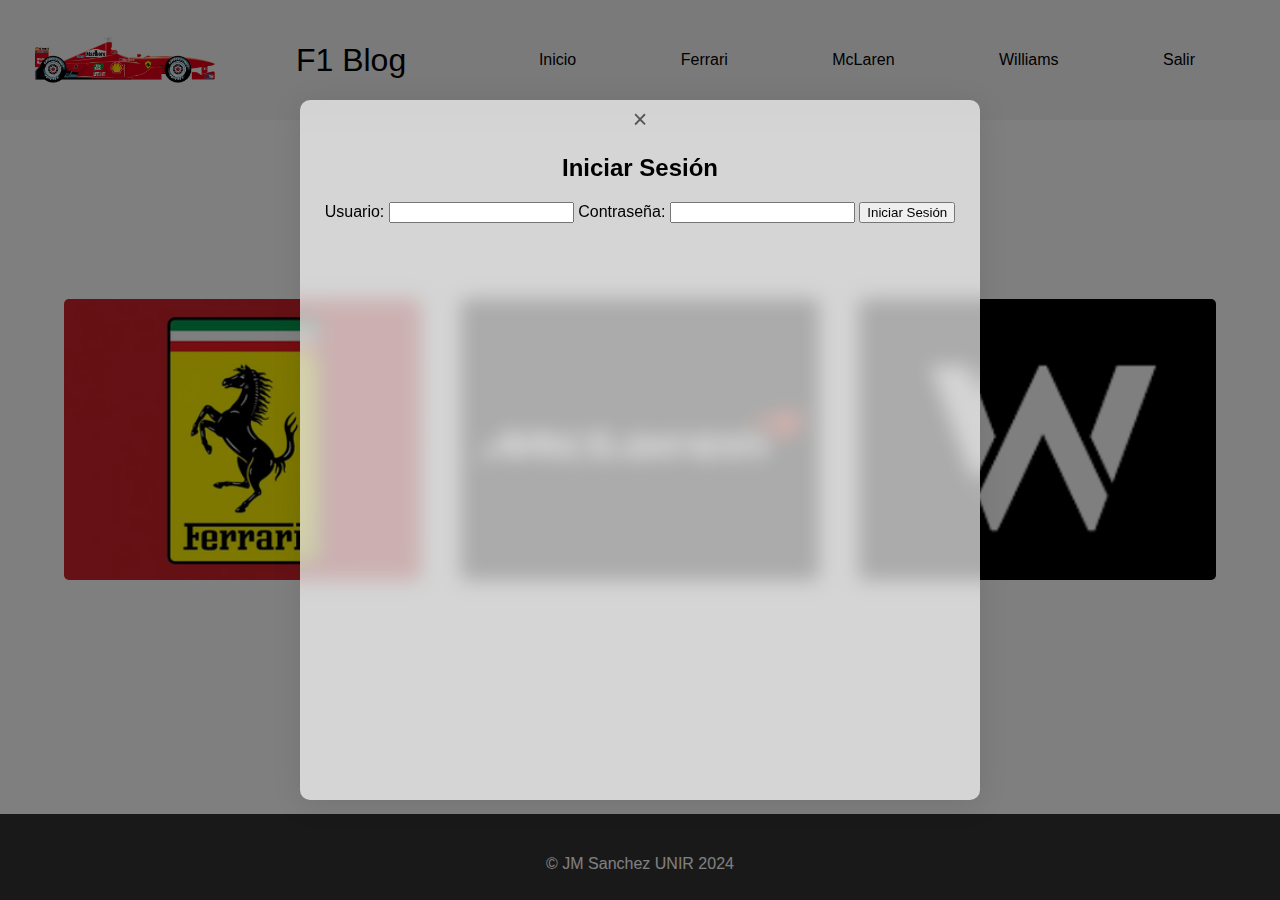
<file: index.html>
<!DOCTYPE html>
<html lang="es">

<head>
    <meta name="viewport" content="user-scalable=no, initial-scale=1, maximum-scale=1, minimum-scale=1, width=device-width">
    <link rel="stylesheet" href="estilos.css">
    <title>F1 Blog</title>
    <link rel="stylesheet" href="https://fonts.googleapis.com/css?family=Sofia">

</head>

<body>
    <header>
    <img src="./images/f1car.png" alt="Carro de F1" style="width:180px; margin-left:20px">
        <h1 class="logo"><a href="#">F1 Blog</a></h1>
        <br>
        <br>
        <br>
        <div></div>
        <nav>
            <ul>
                <!--<li class="nav1"><a href="/">Inicio</a></li>-->
                <li class="nav1">
                    <a href="./inicio.html" id="crearPublicacionBtn">Inicio</a>
                </li>
                <li class="nav1">
                    <a href="./ferrari.html" id="ferrari">Ferrari</a>
                </li>
                <li class="nav1">
                    <a href="./McLaren.html" id="McLaren">McLaren</a>
                </li>
                <li class="nav1">
                    <a href="./Williams.html" id="Williams">Williams</a>
                </li>
                <li class="nav1"><a href="./index.html">Salir</a></li>
            </ul>
        </nav>
    </header>
    
    <!-- Modal de Iniciar Sesión -->
        <div id="modalSignIn" class="modal">
        
            <div class="contenido-modal">
                <span class="cerrar" id="cerrarSignIn">&times;</span>
                <h2>Iniciar Sesión</h2>
                <form id="formSignIn">
                    <label for="usuario">Usuario:</label>
                    <input type="text" id="usuario" required>
                    <label for="password">Contraseña:</label>
                    <input type="password" id="password" required>
                    <button type="submit">Iniciar Sesión</button>
                </form>
            </div>
        </div>

    <main class="contenedor-publicacion">
        <div id="modalCrearPublicacion" class="modal">
            <div class="contenido-modal">
                <span class="cerrar" id="cerrarModal">&times;</span>
                <h2>Crear una Nueva Publicación</h2>
                <form id="formPublicacion">
                    <div class="superior">
                        <div class="titulo">
                            <label class="encabezadoPublicacion" for="tituloPublicacion">Título</label>
                            <input type="text" class="tituloPublicacion" id="tituloPublicacion" name="tituloPublicacion" autocomplete="off" required>
                        </div>
                        <div class="categoria1">
                            <label class="encabezadoPublicacion" for="categoriaPublicacion">Categoría</label>
                            <input type="text" class="categoriaPublicacion" id="categoriaPublicacion" name="categoriaPublicacion" autocomplete="off" required>
                        </div>
                    </div>

                    <label class="encabezadoPublicacion" for="descripcionPublicacion">Descripción</label>
                    <textarea class="descripcionPublicacion" id="descripcionPublicacion" name="descripcionPublicacion" autocomplete="off" required></textarea>

                    <button type="submit" id="btnEnviarPublicacion" class="btnEnviarPublicacion">Publicar</button>
                </form>
            </div>
        </div>

        <!-- Modal de Detalle -->
        <div id="modalDetallePublicacion" class="modal">
            <div class="contenido-modal">
                <span class="cerrar" id="cerrarModalDetalle">&times;</span>
                <h1 id="detalleTitulo"></h1>
                <span id="detalleFecha"></span>
                <p id="detalleDescripcion"></p>
            </div>
        </div>
          
        
        
         <a href="./ferrari.html"><img id="fer" src="./images/ferra.png" width="100%" margin:"auto" style="hover:opacity:0.7"></a>
          <a href="McLaren.html"><img id="mc" src="./images/mclaren.png" width="100%" margin:"auto"></a>
           <a href="Williams.html"><img id="will" src="./images/williams.png" width="100%" margin:"auto"></a>

        <div id="mensajePublicacionCreada" class="mensaje-publicacion">¡Publicación creada con éxito!</div>
    </main>

    <footer>
        <p>&copy; JM Sanchez UNIR 2024</p>
    </footer>

    <script src="script.js"></script>
</body>

</html>
</file>
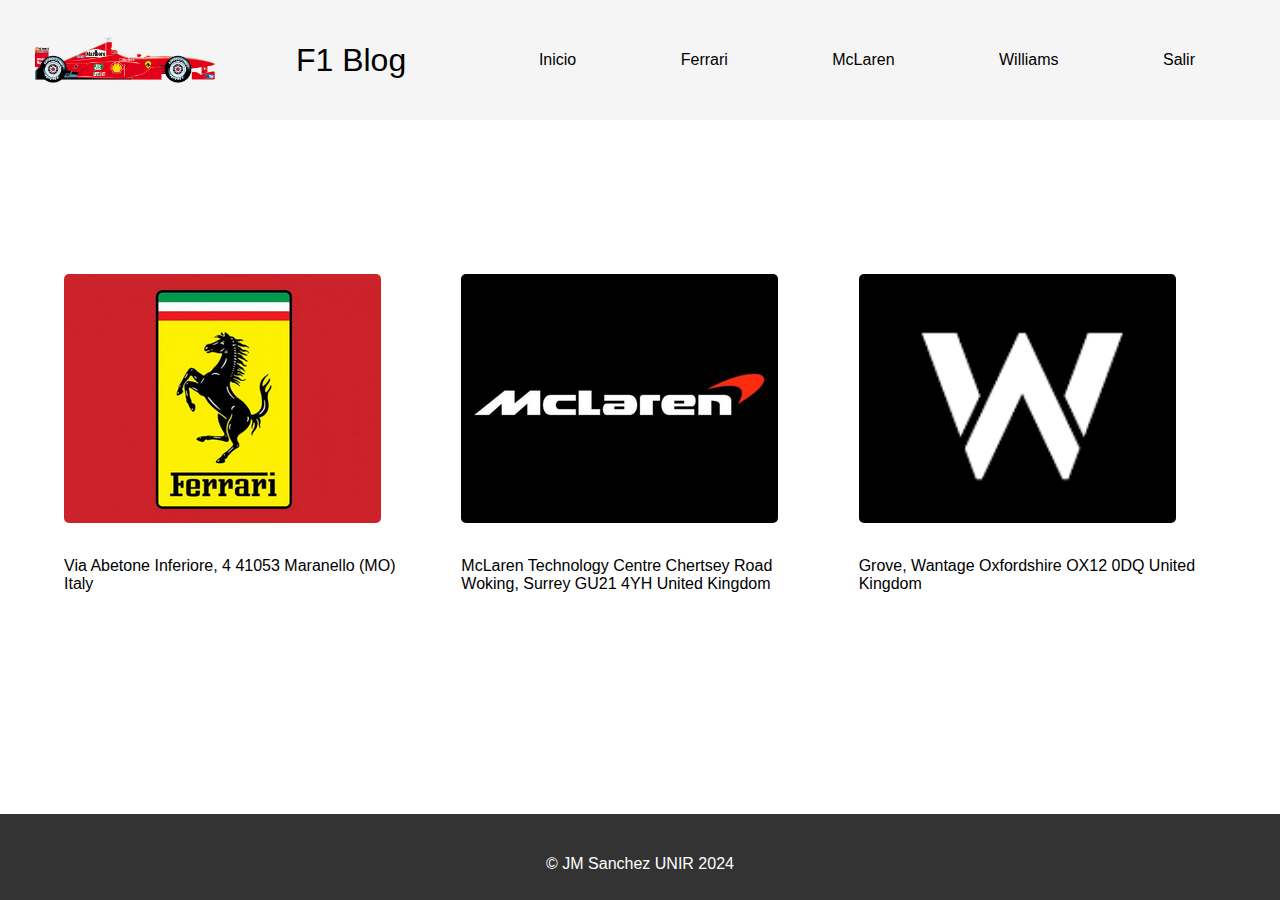
<file: inicio.html>
<!DOCTYPE html>
<html lang="es">

<head>
    <meta name="viewport" content="user-scalable=no, initial-scale=1, maximum-scale=1, minimum-scale=1, width=device-width">
    <link rel="stylesheet" href="estilos.css">
    <title>F1 Blog</title>
    <link rel="stylesheet" href="https://fonts.googleapis.com/css?family=Sofia">

</head>

<body>
    <header>
    <img src="./images/f1car.png" alt="Carro de F1" style="width:180px; margin-left:20px">
        <h1 class="logo"><a href="#">F1 Blog</a></h1>
        <br>
        <br>
        <br>
        <div></div>
        <nav>
            <ul>
                <!--<li class="nav1"><a href="/">Inicio</a></li>-->
                <li class="nav1">
                    <a href="./inicio.html" id="crearPublicacionBtn">Inicio</a>
                </li>
                <li class="nav1">
                    <a href="./ferrari.html" id="ferrari">Ferrari</a>
                </li>
                <li class="nav1">
                    <a href="./McLaren.html" id="McLaren">McLaren</a>
                </li>
                <li class="nav1">
                    <a href="./Williams.html" id="Williams">Williams</a>
                </li>
                <li class="nav1"><a href="./index.html">Salir</a></li>
            </ul>
        </nav>
    </header>
    
    <!-- Modal de Iniciar Sesión 
        <div id="modalSignIn" class="modal">
        
            <div class="contenido-modal">
                <span class="cerrar" id="cerrarSignIn">&times;</span>
                <h2>Iniciar Sesión</h2>
                <form id="formSignIn">
                    <label for="usuario">Usuario:</label>
                    <input type="text" id="usuario" required>
                    <label for="password">Contraseña:</label>
                    <input type="password" id="password" required>
                    <button type="submit">Iniciar Sesión</button>
                </form>
            </div>
        </div>-->

    <main class="contenedor-publicacion">
        <div id="modalCrearPublicacion" class="modal">
            <div class="contenido-modal">
                <span class="cerrar" id="cerrarModal">&times;</span>
                <h2>Crear una Nueva Publicación</h2>
                <form id="formPublicacion">
                    <div class="superior">
                        <div class="titulo">
                            <label class="encabezadoPublicacion" for="tituloPublicacion">Título</label>
                            <input type="text" class="tituloPublicacion" id="tituloPublicacion" name="tituloPublicacion" autocomplete="off" required>
                        </div>
                        <div class="categoria1">
                            <label class="encabezadoPublicacion" for="categoriaPublicacion">Categoría</label>
                            <input type="text" class="categoriaPublicacion" id="categoriaPublicacion" name="categoriaPublicacion" autocomplete="off" required>
                        </div>
                    </div>

                    <label class="encabezadoPublicacion" for="descripcionPublicacion">Descripción</label>
                    <textarea class="descripcionPublicacion" id="descripcionPublicacion" name="descripcionPublicacion" autocomplete="off" required></textarea>

                    <button type="submit" id="btnEnviarPublicacion" class="btnEnviarPublicacion">Publicar</button>
                </form>
            </div>
        </div>

        <!-- Modal de Detalle -->
        <div id="modalDetallePublicacion" class="modal">
            <div class="contenido-modal">
                <span class="cerrar" id="cerrarModalDetalle">&times;</span>
                <h1 id="detalleTitulo"></h1>
                <span id="detalleFecha"></span>
                <p id="detalleDescripcion"></p>
            </div>
        </div>
        
       
        
        
        
           <div class="Ferraristas">
         <a href="./ferrari.html"><img id="fer" src="./images/ferra.png" width="100%" margin:"auto" style="hover:opacity:0.7"></a>
         <p>Via Abetone Inferiore, 4
            41053 Maranello (MO)
            Italy</p>
         </div>
         
         <div class="Macas">
          <a href="McLaren.html"><img id="mc" src="./images/mclaren.png" width="100%" margin:"auto"></a>
          <p>McLaren Technology Centre
Chertsey Road
Woking, Surrey
GU21 4YH
United Kingdom</p>
          </div>
           
           <div class="Willies">
           <a href="Williams.html"><img id="will" src="./images/williams.png" width="100%" margin:"auto"></a>
           <p>Grove, Wantage
Oxfordshire
OX12 0DQ
United Kingdom</p>
</div>
        <div id="mensajePublicacionCreada" class="mensaje-publicacion">¡Publicación creada con éxito!</div>
    </main>

    <footer>
        <p>&copy; JM Sanchez UNIR 2024</p>
    </footer>

    <script src="script.js"></script>
</body>

</html>
</file>
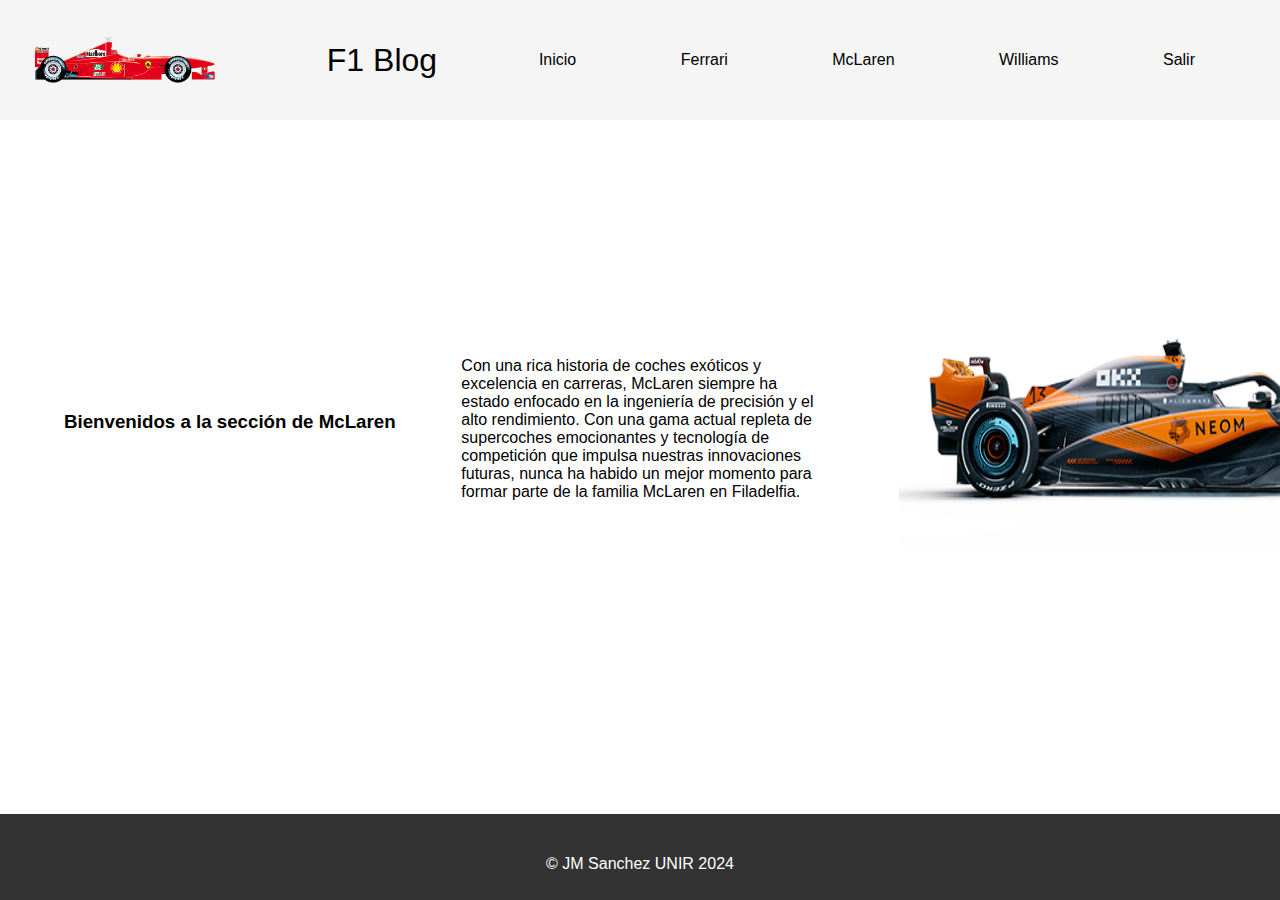
<file: McLaren.html>
<!DOCTYPE html>
<html lang="es">

<head>
    <meta name="viewport" content="user-scalable=no, initial-scale=1, maximum-scale=1, minimum-scale=1, width=device-width">
    <link rel="stylesheet" href="estilos.css">
    <title>F1 Blog</title>
    <link rel="stylesheet" href="https://fonts.googleapis.com/css?family=Sofia">
</head>

<body>
    <header>
    <img src="./images/f1car.png" alt="Carro de F1" style="width:180px; margin-left:20px">
        <h1 class="logo"><a href="./inicio.html">F1 Blog</a></h1>
        <nav>
            <ul>
                <!--<li class="nav1"><a href="/">Inicio</a></li>-->
                <li class="nav1">
                    <a href="./inicio.html" id="crearPublicacionBtn">Inicio</a>
                </li>
                <li class="nav1">
                    <a href="./ferrari.html" id="ferrari">Ferrari</a>
                </li>
                <li class="nav1">
                    <a href="./McLaren.html" id="McLaren">McLaren</a>
                </li>
                <li class="nav1">
                    <a href="./Williams.html" id="Williams">Williams</a>
                </li>
                <li class="nav1"><a href="./index.html">Salir</a></li>
            </ul>
        </nav>
    </header>
    
    <!-- Modal de Iniciar Sesión -->
       <!-- <div id="modalSignIn" class="modal">
        
            <div class="contenido-modal">
                <span class="cerrar" id="cerrarSignIn">&times;</span>
                <h2>Iniciar Sesión</h2>
                <form id="formSignIn">
                    <label for="usuario">Usuario:</label>
                    <input type="text" id="usuario" required>
                    <label for="password">Contraseña:</label>
                    <input type="password" id="password" required>
                    <button type="submit">Iniciar Sesión</button>
                </form>
            </div>
        </div>-->

    <main class="contenedor-publicacion">
        <div id="modalCrearPublicacion" class="modal">
            <div class="contenido-modal">
                <span class="cerrar" id="cerrarModal">&times;</span>
                <h2>Crear una Nueva Publicación</h2>
                <form id="formPublicacion">
                    <div class="superior">
                        <div class="titulo">
                            <label class="encabezadoPublicacion" for="tituloPublicacion">Título</label>
                            <input type="text" class="tituloPublicacion" id="tituloPublicacion" name="tituloPublicacion" autocomplete="off" required>
                        </div>
                        <div class="categoria1">
                            <label class="encabezadoPublicacion" for="categoriaPublicacion">Categoría</label>
                            <input type="text" class="categoriaPublicacion" id="categoriaPublicacion" name="categoriaPublicacion" autocomplete="off" required>
                        </div>
                    </div>

                    <label class="encabezadoPublicacion" for="descripcionPublicacion">Descripción</label>
                    <textarea class="descripcionPublicacion" id="descripcionPublicacion" name="descripcionPublicacion" autocomplete="off" required></textarea>

                    <button type="submit" id="btnEnviarPublicacion" class="btnEnviarPublicacion">Publicar</button>
                </form>
            </div>
        </div>

        <!-- Modal de Detalle -->
        <div id="modalDetallePublicacion" class="modal">
            <div class="contenido-modal">
                <span class="cerrar" id="cerrarModalDetalle">&times;</span>
                <h1 id="detalleTitulo"></h1>
                <span id="detalleFecha"></span>
                <p id="detalleDescripcion"></p>
            </div>
        </div>

        <div id="mensajePublicacionCreada" class="mensaje-publicacion">¡Publicación creada con éxito!</div>
        <h3> Bienvenidos a la sección de McLaren</h3>
        <p>Con una rica historia de coches exóticos y excelencia en carreras, McLaren siempre ha estado enfocado en la ingeniería de precisión y el alto rendimiento. Con una gama actual repleta de supercoches emocionantes y tecnología de competición que impulsa nuestras innovaciones futuras, nunca ha habido un mejor momento para formar parte de la familia McLaren en Filadelfia.</p>
        <img src="./images/maclar.png" height="250px" width="650px" style="margin-left:40px"/>
    </main>

    <footer>
        <p>&copy; JM Sanchez UNIR 2024</p>
    </footer>

    <script src="script.js"></script>
</body>

</html>
</file>
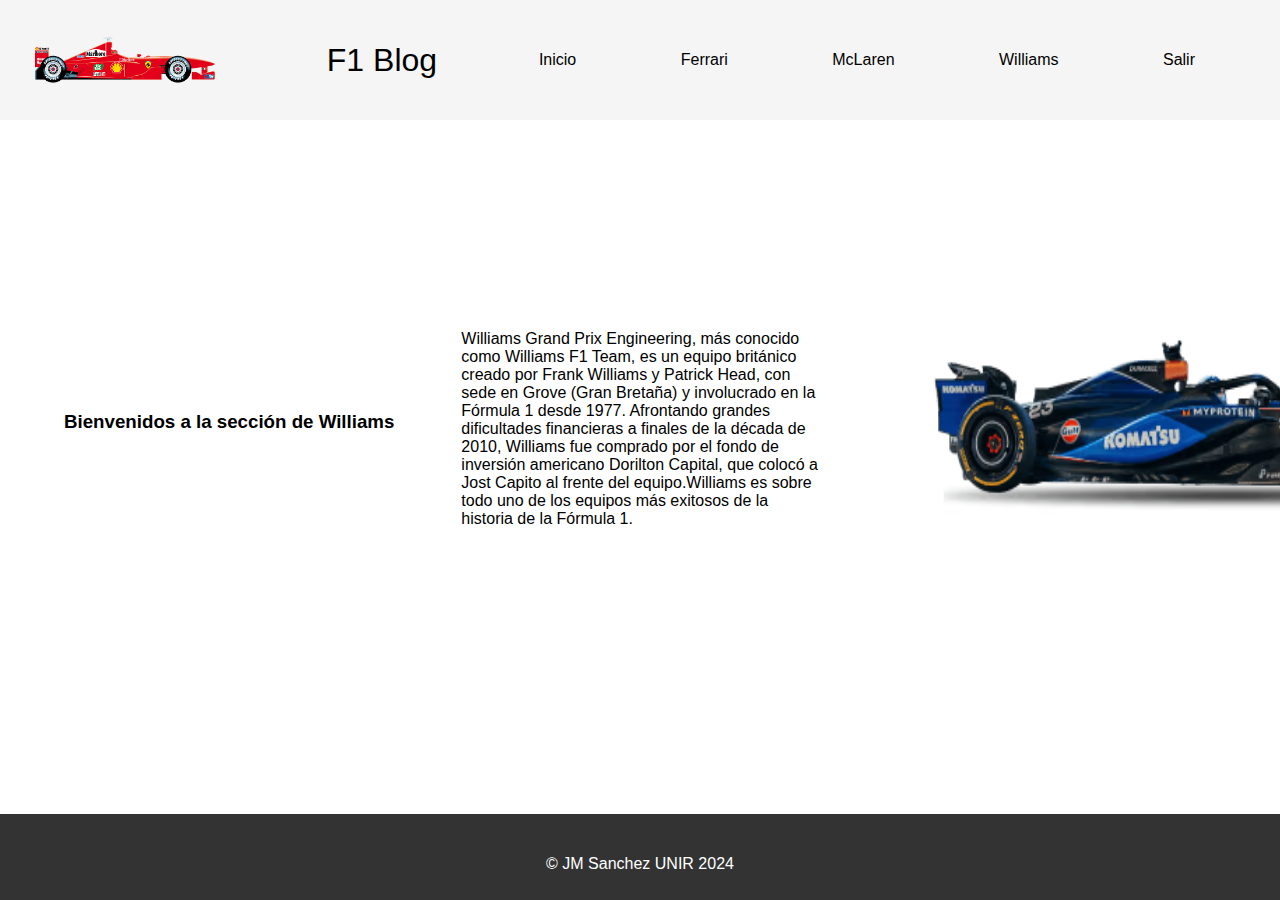
<file: Williams.html>
<!DOCTYPE html>
<html lang="es">

<head>
    <meta name="viewport" content="user-scalable=no, initial-scale=1, maximum-scale=1, minimum-scale=1, width=device-width">
    <link rel="stylesheet" href="estilos.css">
    <title>F1 Blog</title>
    <link rel="stylesheet" href="https://fonts.googleapis.com/css?family=Sofia">
</head>

<body>
    <header>
    <img src="./images/f1car.png" alt="Carro de F1" style="width:180px; margin-left:20px">
        <h1 class="logo"><a href="./inicio.html">F1 Blog</a></h1>
        <nav>
            <ul>
                <!--<li class="nav1"><a href="/">Inicio</a></li>-->
                <li class="nav1">
                    <a href="./inicio.html" id="crearPublicacionBtn">Inicio</a>
                </li>
                <li class="nav1">
                    <a href="./ferrari.html" id="ferrari">Ferrari</a>
                </li>
                <li class="nav1">
                    <a href="./McLaren.html" id="McLaren">McLaren</a>
                </li>
                <li class="nav1">
                    <a href="./Williams.html" id="Williams">Williams</a>
                </li>
                <li class="nav1"><a href="./index.html">Salir</a></li>
            </ul>
        </nav>
    </header>
    
    <!-- Modal de Iniciar Sesión -->
       <!-- <div id="modalSignIn" class="modal">
        
            <div class="contenido-modal">
                <span class="cerrar" id="cerrarSignIn">&times;</span>
                <h2>Iniciar Sesión</h2>
                <form id="formSignIn">
                    <label for="usuario">Usuario:</label>
                    <input type="text" id="usuario" required>
                    <label for="password">Contraseña:</label>
                    <input type="password" id="password" required>
                    <button type="submit">Iniciar Sesión</button>
                </form>
            </div>
        </div>-->

    <main class="contenedor-publicacion">
        <div id="modalCrearPublicacion" class="modal">
            <div class="contenido-modal">
                <span class="cerrar" id="cerrarModal">&times;</span>
                <h2>Crear una Nueva Publicación</h2>
                <form id="formPublicacion">
                    <div class="superior">
                        <div class="titulo">
                            <label class="encabezadoPublicacion" for="tituloPublicacion">Título</label>
                            <input type="text" class="tituloPublicacion" id="tituloPublicacion" name="tituloPublicacion" autocomplete="off" required>
                        </div>
                        <div class="categoria1">
                            <label class="encabezadoPublicacion" for="categoriaPublicacion">Categoría</label>
                            <input type="text" class="categoriaPublicacion" id="categoriaPublicacion" name="categoriaPublicacion" autocomplete="off" required>
                        </div>
                    </div>

                    <label class="encabezadoPublicacion" for="descripcionPublicacion">Descripción</label>
                    <textarea class="descripcionPublicacion" id="descripcionPublicacion" name="descripcionPublicacion" autocomplete="off" required></textarea>

                    <button type="submit" id="btnEnviarPublicacion" class="btnEnviarPublicacion">Publicar</button>
                </form>
            </div>
        </div>

        <!-- Modal de Detalle -->
        <div id="modalDetallePublicacion" class="modal">
            <div class="contenido-modal">
                <span class="cerrar" id="cerrarModalDetalle">&times;</span>
                <h1 id="detalleTitulo"></h1>
                <span id="detalleFecha"></span>
                <p id="detalleDescripcion"></p>
            </div>
        </div>

        <div id="mensajePublicacionCreada" class="mensaje-publicacion">¡Publicación creada con éxito!</div>
        <h3> Bienvenidos a la sección de Williams</h3>
        <p>Williams Grand Prix Engineering, más conocido como Williams F1 Team, es un equipo británico creado por Frank Williams y Patrick Head, con sede en Grove (Gran Bretaña) y involucrado en la Fórmula 1 desde 1977. Afrontando grandes dificultades financieras a finales de la década de 2010, Williams fue comprado por el fondo de inversión americano Dorilton Capital, que colocó a Jost Capito al frente del equipo.Williams es sobre todo uno de los equipos más exitosos de la historia de la Fórmula 1.</p>
        <img src="./images/willi.png" height="250px" width="650px" style="margin-left:40px"/>
    </main>

    <footer>
        <p>&copy; JM Sanchez UNIR 2024</p>
    </footer>

    <script src="script.js"></script>
</body>

</html>
</file>
<file: estilos.css>
body {
    font-family: 'Arial', sans-serif;
    margin: 0;
    padding: 0;
    min-height: 100vh;
    display: flex;
    flex-direction: column;
}

}

.logo {
    margin-left: 5%;
}

a {
    text-decoration: none;
    color: black;
    transition: transform .3s;
    display: inline-block;
    font-weight: 100;
}

p {
 font-family: "Libre Baskerville", sans-serif;
 margin-top:30px;
 }

a:hover {
    transform: scale(1.2, 1.2);
}

nav {
    display: flex;
    list-style-type: none; /* Remove bullet points */
    padding: 0; /* Remove padding */
    margin-right 100px; /* Remove margin */
}

li {
    margin-right: 100px; /* Space between items */
    display:inline !important;
}

main {
    flex-grow: 1;
    display: flex;
    justify-content: center;
    align-items: center;
    padding-top: 80px;
    padding-bottom: 50px;
    margin-top: 50px;
}

header {
    display: flex;
    justify-content: space-between;
    align-items: center;
    background-color: #f5f5f5;
    color: white;
    padding: 15px;
    position: fixed;
    width: 100%;
    z-index: 1000;
}

footer {
    background-color: #333;
    color: white;
    text-align: center;
    padding: 0.7rem;
}

.contenedor-publicacion {
    margin: 0 5%;
    display: grid;
    grid-template-columns: repeat(auto-fill, minmax(280px, 1fr));
    justify-content: center;
    gap: 2.5rem;
}

.caja-publicacion {
    border: 1px solid black;
    border-radius: 40px;
    text-align: center;
    padding: 15px;
}

.categoria {
    background-color: #3498db;
    border: 1px solid #ccc;
    border-radius: 13px;
    font-size: 16px;
    color: white;
    padding: 5px;
    margin-top: 0px;
    margin-bottom: 5px;
    display: inline-block;
}

.titulo-publicacion {
    color: #333;
    text-decoration: none;
    font-size: 2rem;
    font-weight: bold;
    display: inline-block;
    margin-bottom: 10px;
    cursor: pointer;
    transition: transform 0.3s;
}

.titulo-publicacion:hover {
    transform: scale(1.1, 1.1);
}

.fecha-publicacion {
    color: #777;
    font-size: 0.9rem;
    margin-bottom: 10px;
}

.descripcion-publicacion {
    margin-top: 5px;
    color: #555;
    line-height: 1.5;
}

.modal {
    z-index: 1000;
    display: none;
    position: fixed;
    top: 0;
    left: 0;
    width: 100%;
    height: 100%;
    background-color: rgba(0, 0, 0, 0.5);
    justify-content: center;
    align-items: center;
    animation: fadeIn 0.5s ease-in-out;
}

.contenido-modal {
    max-width: 50%;
    width: 100%;
    height: 75%;
    margin: auto;
    background: rgba(255, 255, 255, 0.67);
    border-radius: 16px;
    box-shadow: 0 4px 30px rgba(0, 0, 0, 0.1);
    backdrop-filter: blur(9.5px);
    padding: 20px;
    padding-top: 5px;
    border-radius: 10px;
    overflow-y: auto;
    max-height: 80vh;
    text-align: center;
    animation: fadeIn 0.5s ease-in-out;
}

.modal.fadeOut {
    animation: fadeOut 0.5s ease-in-out;
}

@keyframes fadeIn {
    from {
        opacity: 0;
    }
    to {
        opacity: 1;
    }
}

@keyframes fadeOut {
    from {
        opacity: 1;
    }
    to {
        opacity: 0;
    }
}

.cerrar {
    cursor: pointer;
    font-size: 25px;
    color: #555;
    transition: transform .2s;
    display: inline-block;
}

.cerrar:hover {
    transform: scale(1.7, 1.7);
}

.titulo,
.categoria1 {
    font-weight: bold;
    margin-bottom: 8px;
}

.titulo input,
.categoria1 input,
.descripcionPublicacion {
    width: 100%;
    max-width: 100%;
    padding: 12px;
    margin-bottom: 16px;
    border: 1px solid #ccc;
    border-radius: 8px;
    box-sizing: border-box;
    transition: border-color 0.3s, box-shadow 0.3s;
}

.descripcionPublicacion {
    height: 200px;
}

.encabezadoPublicacion {
    color: #333;
    font-weight: bold;
}

.tituloPublicacion:focus,
.categoriaPublicacion:focus,
.descripcionPublicacion:focus {
    outline: none;
    border-color: #3498db;
    box-shadow: 0 0 8px rgba(52, 152, 219, 0.6);
}

.btnEnviarPublicacion {
    background-color: #3498db;
    color: white;
    padding: 10px 20px;
    border: none;
    border-radius: 5px;
    cursor: pointer;
    font-size: 16px;
    transition: background-color 0.3s;
}

.btnEnviarPublicacion:hover {
    background-color: #2980b9;
}

.mensaje-publicacion {
    display: none;
    position: fixed;
    top: 0;
    left: 50%;
    transform: translateX(-50%);
    background-color: #4CAF50;
    color: white;
    text-align: center;
    padding: 10px;
    z-index: 1000;
}

.cargar-mas {
    display: inline-block;
    color: #3498db;
    cursor: pointer;
    font-size: 14px;
    font-weight: bold;
    transition: transform 0.3s;
}

.cargar-mas:hover {
    color: #2980b9;
    transform: scale(1.1, 1.1);
}

#detalleTitulo {
    font-size: 50px;
    margin-bottom: 20px;
    margin-top: 10px;
}

.eliminar-publicacion {
    background-color: #e74c3c;
    color: white;
    padding: 8px 15px;
    border: none;
    border-radius: 5px;
    cursor: pointer;
    font-size: 14px;
    margin-top: 10px;
    margin-right: 120px;
    transition: background-color 0.3s;
}

h1 {
 font-family: "Libre Baskerville", sans-serif;
 margin-left: 50px;
 }
 
 #fer {
  border-radius: 5px;
  cursor: pointer;
  transition: 0.3s;
  margin-top:40px;
}
#fer:hover {opacity: 0.7;}

 #will {
  border-radius: 5px;
  cursor: pointer;
  transition: 0.3s;
  margin-top: 40px;
}
#will:hover {opacity: 0.7;}

 #mc {
  border-radius: 5px;
  cursor: pointer;
  transition: 0.3s;
  margin-top:40px;
}
#mc:hover {opacity: 0.7;}

 #lead {
  border-radius: 5px;
  
}

.intro {
margin-top: 5px !important;
}

.intra {
margin-top:10px;
}


.eliminar-publicacion:hover {
    background-color: #c0392b;
}

/* Media Queries for Responsive Design */
@media only screen and (max-width: 1200px) {
    .contenido-modal {
        max-width: 70%;
    }
}

@media only screen and (max-width: 900px) {
    header {
        flex-direction: column;
        align-items: flex-start;
    }

    nav {
        margin: 0;
        padding: 10px 0;
    }

    li {
        display: block;
        padding: 10px 0;
    }
}

@media only screen and (max-width: 700px) {
    .contenedor-publicacion {
        margin: 0 2%;
    }

    .contenido-modal {
        max-width: 90%;
    }

    .titulo-publicacion {
        font-size: 1.5rem;
    }

    #detalleTitulo {
        font-size: 30px;
    }
}

@media only screen and (max-width: 550px) {
    li {
        display: inline;
        padding: 5px;
    }

    .contenedor-publicacion {
        grid-template-columns: 1fr;
    }

    .contenido-modal {
        max-width: 90%;
    }
}

@media screen and (max-width: 480px) {
    h1 {
        font-size: 30px;
    }

    li {
        display: block;
    }

    ul {
        padding-right: 5%;
    }

    header {
        padding: 0px;
        display: flex;
        text-align: center;
    }

    .contenedor-publicacion {
        margin-top: 80px;
    }
}

@media screen and (max-width: 380px) {
    header {
        padding: 0px;
        display: flex;
        text-align: center;
    }

    .logo {
        margin-left: 5%;
    }
}

.intra {
margin-top: 200px !important;
}
</file>
